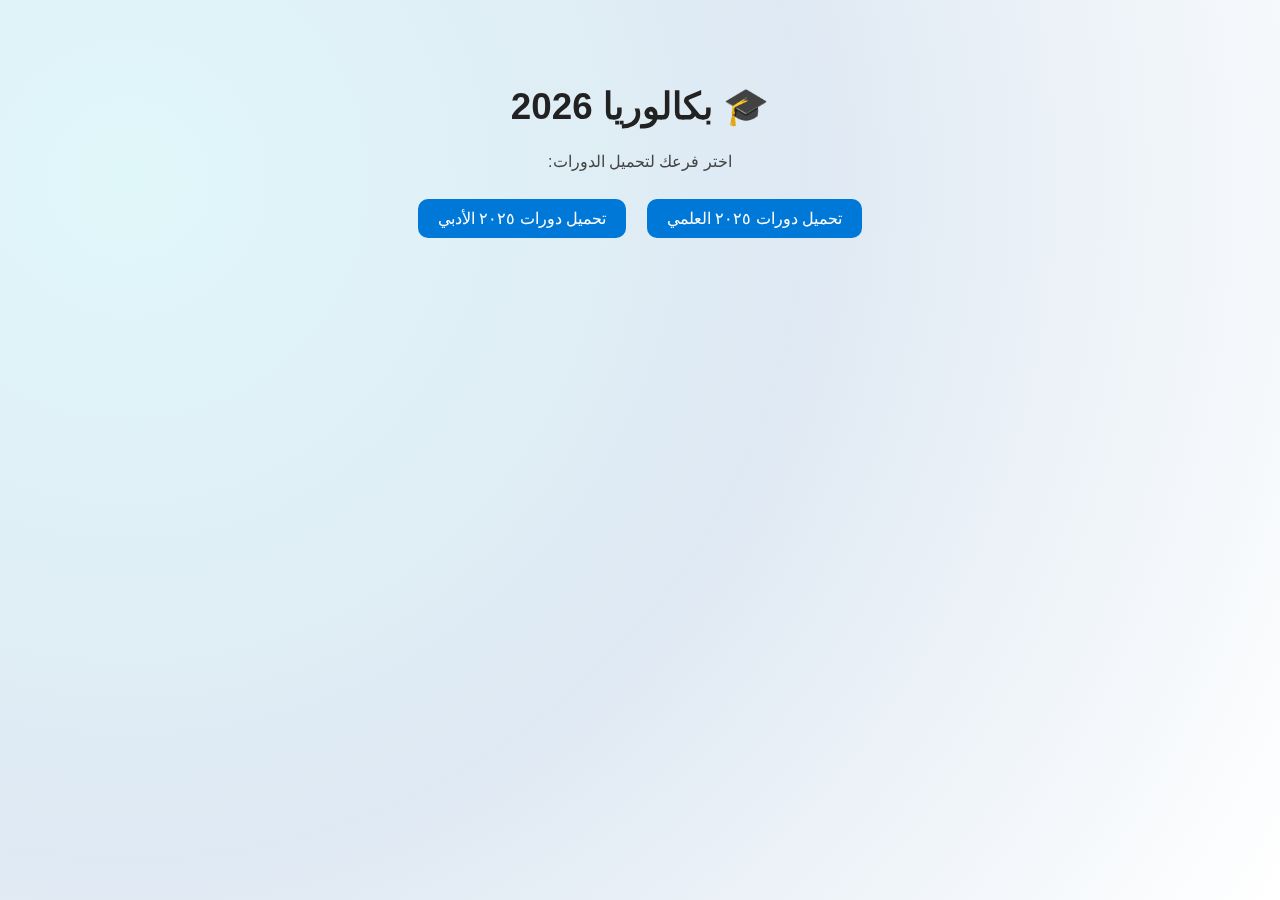
<file: index.html>
<!DOCTYPE html>
<html lang="ar" dir="rtl">
<head>
  <meta charset="UTF-8">
  <meta name="viewport" content="width=device-width, initial-scale=1.0">
  <title>بكالوريا 2026</title>
  <link rel="stylesheet" href="style.css">
</head>
<body>
  <div class="container fade-in">
    <h1>🎓 بكالوريا 2026</h1>
    <p>اختر فرعك لتحميل الدورات:</p>
    <a href="scientific.html" class="btn">تحميل دورات ٢٠٢٥ العلمي</a>
    <a href="literary.html" class="btn">تحميل دورات ٢٠٢٥ الأدبي</a>
  </div>
  <div class="background-animation"></div>
</body>
</html>
</file>
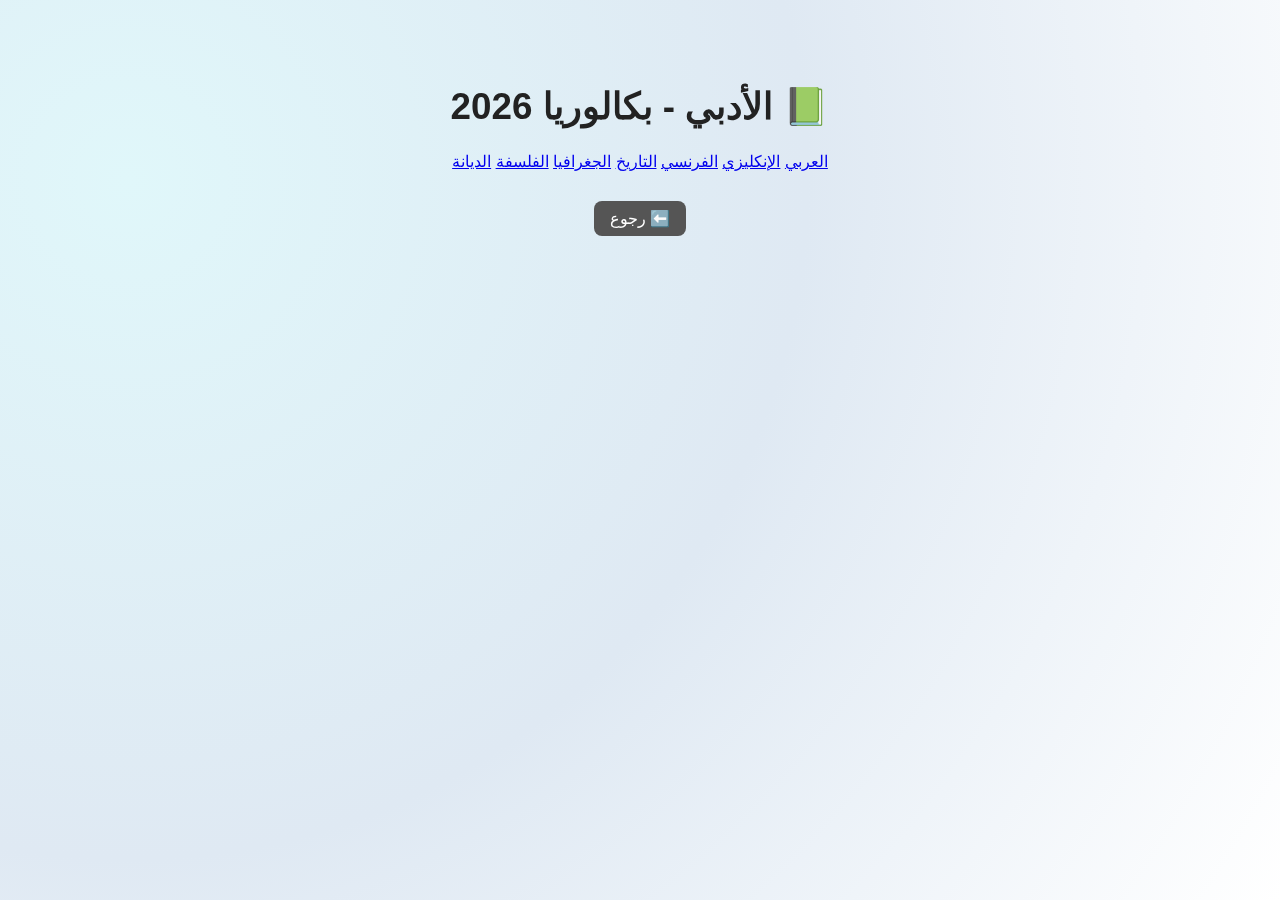
<file: literary.html>
<!DOCTYPE html>
<html lang="ar" dir="rtl">
<head>
  <meta charset="UTF-8">
  <meta name="viewport" content="width=device-width, initial-scale=1.0">
  <title>الأدبي - بكالوريا 2026</title>
  <link rel="stylesheet" href="style.css">
</head>
<body>
  <div class="container fade-in">
    <h1 class="title">📗 الأدبي - بكالوريا 2026</h1>
    <div class="buttons">
      <a href="#" class="subject-btn">العربي</a>
      <a href="#" class="subject-btn">الإنكليزي</a>
      <a href="#" class="subject-btn">الفرنسي</a>
      <a href="#" class="subject-btn">التاريخ</a>
      <a href="#" class="subject-btn">الجغرافيا</a>
      <a href="#" class="subject-btn">الفلسفة</a>
      <a href="#" class="subject-btn">الديانة</a>
    </div>
    <a href="index.html" class="back-btn">⬅️ رجوع</a>
  </div>
  <div class="background-animation"></div>
</body>
</html>
</file>
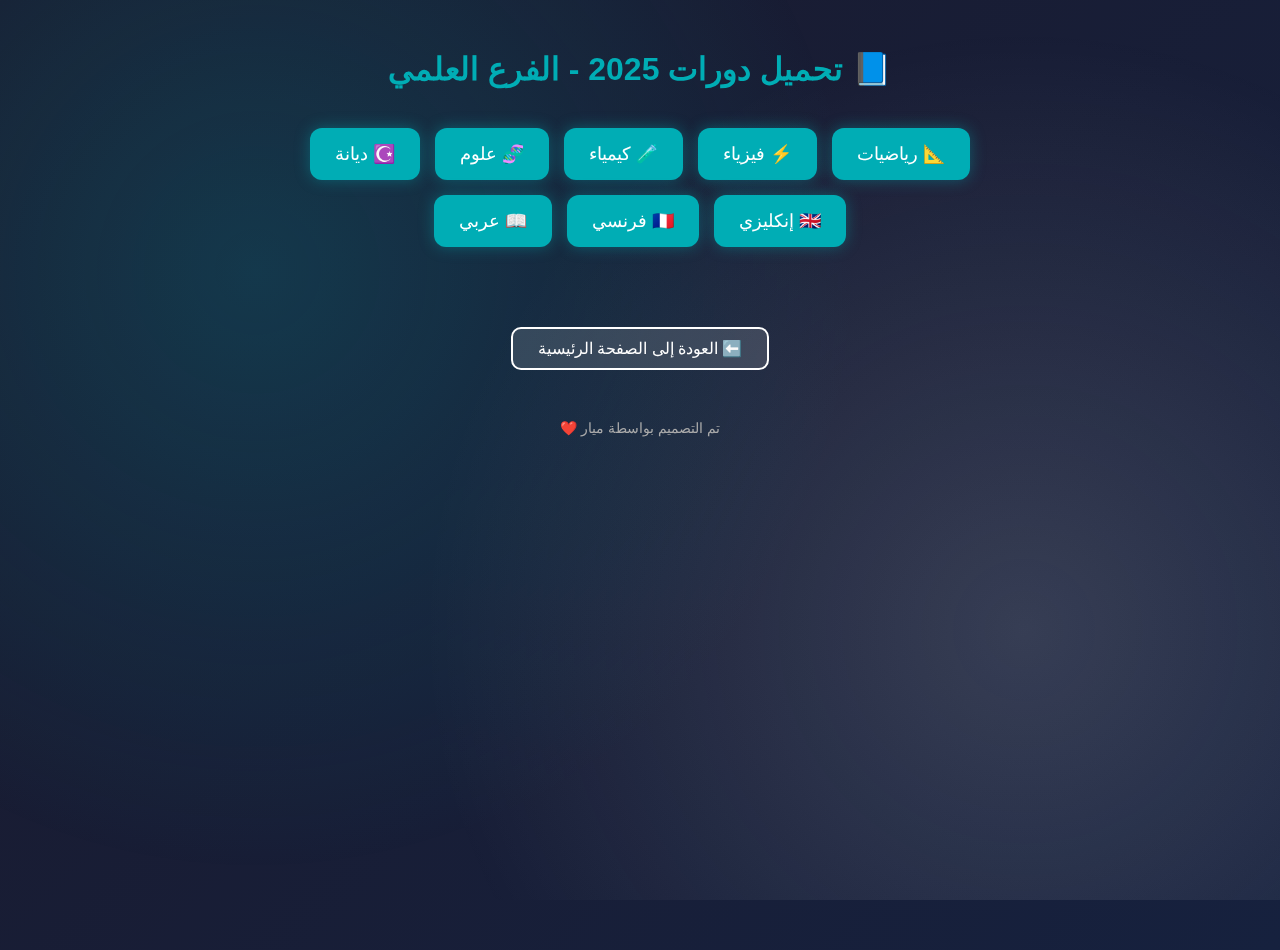
<file: scientific.html>
<!DOCTYPE html>
<html lang="ar" dir="rtl">
<head>
  <meta charset="UTF-8">
  <meta name="viewport" content="width=device-width, initial-scale=1.0">
  <title>دورات 2025 العلمي - بكالوريا 2026</title>
  <link rel="stylesheet" href="style.css">
  <style>
    body {
      margin: 0;
      padding: 0;
      font-family: "Cairo", sans-serif;
      color: white;
      text-align: center;
      background: linear-gradient(135deg, #1a1a2e, #16213e);
      min-height: 100vh;
      overflow-x: hidden;
    }

    .background-animation {
      position: fixed;
      top: 0;
      left: 0;
      width: 100%;
      height: 100%;
      background: radial-gradient(circle at 20% 30%, rgba(0, 173, 181, 0.2), transparent 50%),
                  radial-gradient(circle at 80% 70%, rgba(238, 238, 238, 0.15), transparent 50%);
      z-index: -1;
      animation: moveBg 8s ease-in-out infinite alternate;
    }

    @keyframes moveBg {
      from { background-position: 20% 30%, 80% 70%; }
      to { background-position: 30% 40%, 70% 60%; }
    }

    h1 {
      color: #00adb5;
      font-size: 32px;
      margin-top: 50px;
    }

    .subjects {
      display: flex;
      flex-wrap: wrap;
      justify-content: center;
      gap: 15px;
      margin: 40px auto;
      max-width: 800px;
    }

    .subjects a {
      text-decoration: none;
      background: #00adb5;
      color: white;
      padding: 15px 25px;
      border-radius: 12px;
      font-size: 18px;
      transition: 0.3s;
      box-shadow: 0 0 15px rgba(0, 173, 181, 0.4);
    }

    .subjects a:hover {
      background: #028a91;
      transform: scale(1.05);
      box-shadow: 0 0 25px rgba(0, 173, 181, 0.7);
    }

    .back-btn {
      display: inline-block;
      background: #ffffff22;
      border: 2px solid #fff;
      padding: 10px 25px;
      border-radius: 10px;
      color: white;
      text-decoration: none;
      margin-top: 40px;
      transition: 0.3s;
    }

    .back-btn:hover {
      background-color: #ffffff44;
      transform: scale(1.05);
    }

    footer {
      color: #aaa;
      font-size: 14px;
      margin-top: 50px;
    }
  </style>
</head>

<body>
  <div class="background-animation"></div>

  <h1>📘 تحميل دورات 2025 - الفرع العلمي</h1>

  <div class="subjects">
    <a href="https://www.mediafire.com/file/p2qdg63eo47yc53/%25D8%25A7%25D8%25B3%25D8%25A6%25D9%2584%25D8%25A9_%25D8%25A7%25D9%2584%25D8%25B1%25D9%258A%25D8%25A7%25D8%25B6%25D9%258A%25D8%25A7%25D8%25AA_%25D8%25AF2025.pdf/file" target="_blank">📐 رياضيات</a>
    <a href="https://www.mediafire.com/file/0jscs1w2hgwv01g/%25D9%2581%25D9%258A%25D8%25B2%25D9%258A%25D8%25A7%25D8%25A1.pdf/file" target="_blank">⚡ فيزياء</a>
    <a href="https://www.mediafire.com/file/d6nzy25aiutb6ad/%25D9%2583%25D9%258A%25D9%2585%25D9%258A%25D8%25A7%25D8%25A1.pdf/file" target="_blank">🧪 كيمياء</a>
    <a href="https://www.mediafire.com/file/6vxivcgce5qausi/%25D8%25B9%25D9%2584%25D9%2588%25D9%2585.pdf/file" target="_blank">🧬 علوم</a>
    <a href="https://www.mediafire.com/file/pezfjb76m28b6if/%25D8%25AF%25D9%258A%25D8%25A7%25D9%2586%25D8%25A9.pdf/file" target="_blank">☪️ ديانة</a>
    <a href="https://www.mediafire.com/file/055zbs8hhd64fwf/%25D8%25A7%25D9%2586%25D9%2583%25D9%2584%25D9%258A%25D8%25B2%25D9%258A_%25D8%25B9%25D9%2584%25D9%2585%25D9%258A.pdf/file" target="_blank">🇬🇧 إنكليزي</a>
    <a href="https://www.mediafire.com/file/ffe4ccg8qedh80a/%25D9%2581%25D8%25B1%25D9%2586%25D8%25B3%25D9%258A_%25D8%25B9%25D9%2584%25D9%2585%25D9%258A.pdf/file" target="_blank">🇫🇷 فرنسي</a>
    <a href="https://www.mediafire.com/file/ah5lfvltdor5tun/%25D8%25B9%25D8%25B1%25D8%25A8%25D9%258A_%25D8%25B9%25D9%2584%25D9%2585%25D9%258A.pdf/file" target="_blank">📖 عربي</a>
  </div>

  <a href="index.html" class="back-btn">⬅️ العودة إلى الصفحة الرئيسية</a>

  <footer>تم التصميم بواسطة ميار ❤️</footer>
</body>
</html>
</file>
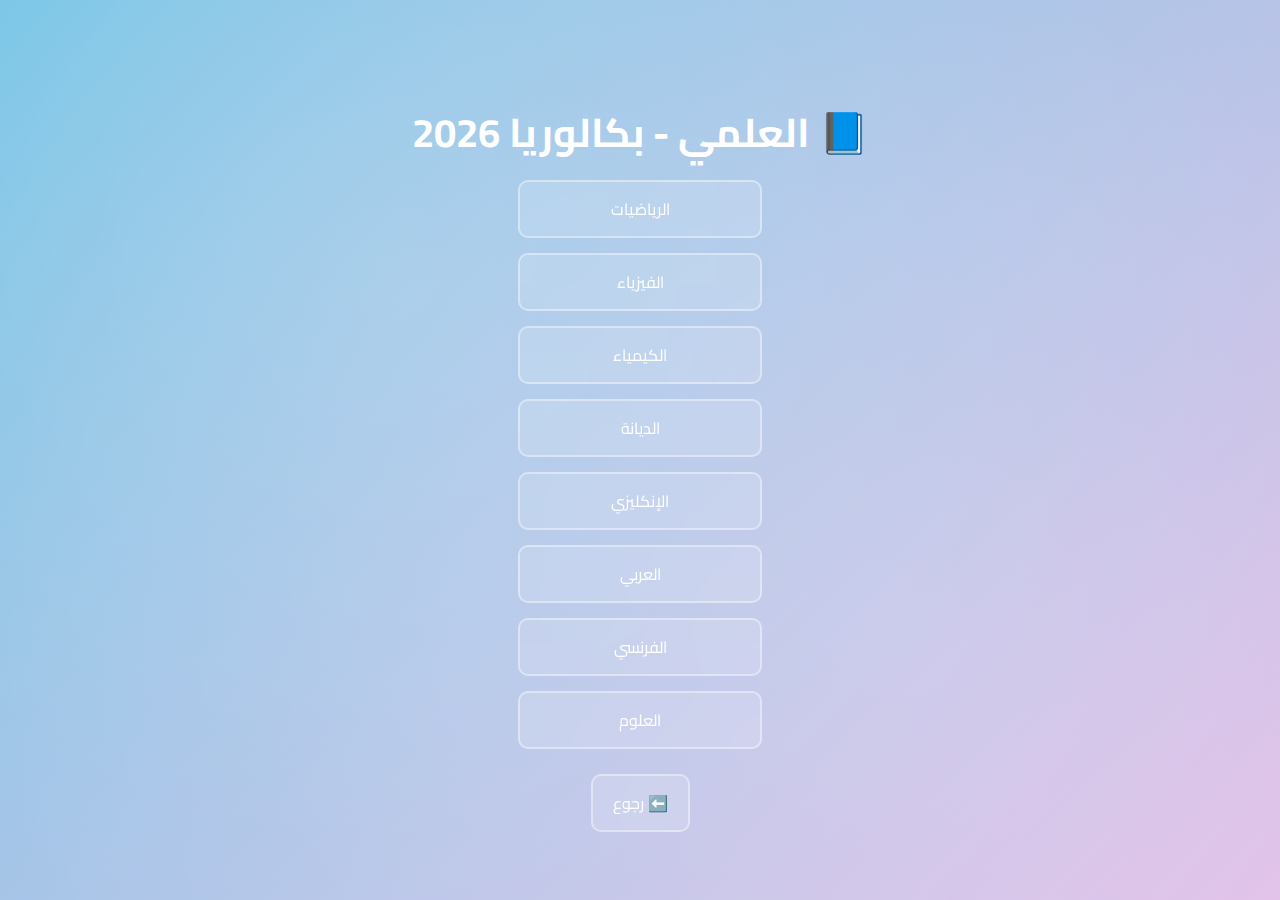
<file: root/Scientific.html>
<!DOCTYPE html>
<html lang="ar" dir="rtl">
<head>
  <meta charset="UTF-8">
  <meta name="viewport" content="width=device-width, initial-scale=1.0">
  <title>العلمي - بكالوريا 2026</title>
  <link rel="stylesheet" href="style.css">
</head>
<body>
  <div class="container fade-in">
    <h1 class="title">📘 العلمي - بكالوريا 2026</h1>
    <div class="buttons">
      <a href="#" class="subject-btn">الرياضيات</a>
      <a href="#" class="subject-btn">الفيزياء</a>
      <a href="#" class="subject-btn">الكيمياء</a>
      <a href="#" class="subject-btn">الديانة</a>
      <a href="#" class="subject-btn">الإنكليزي</a>
      <a href="#" class="subject-btn">العربي</a>
      <a href="#" class="subject-btn">الفرنسي</a>
      <a href="#" class="subject-btn">العلوم</a>
    </div>
    <a href="index.html" class="back-btn">⬅️ رجوع</a>
  </div>
  <div class="background-animation"></div>
</body>
</html>
</file>
<file: style.css>
body {
  font-family: "Cairo", sans-serif;
  background: linear-gradient(135deg, #f9f9f9, #dfe9f3);
  margin: 0;
  padding: 0;
  text-align: center;
  overflow-x: hidden;
}

.container {
  position: relative;
  z-index: 2;
  padding: 60px 20px;
}

h1 {
  font-size: 2.3em;
  color: #222;
}

p {
  color: #444;
  margin-bottom: 20px;
}

.btn {
  display: inline-block;
  background-color: #0078d7;
  color: #fff;
  text-decoration: none;
  margin: 8px;
  padding: 10px 20px;
  border-radius: 10px;
  transition: 0.3s;
}

.btn:hover {
  background-color: #005fa3;
  transform: scale(1.05);
}

.back-btn {
  display: inline-block;
  margin-top: 30px;
  background-color: #555;
  color: white;
  padding: 8px 16px;
  border-radius: 8px;
  text-decoration: none;
}

.background-animation {
  position: fixed;
  top: 0; left: 0;
  width: 100%; height: 100%;
  background: radial-gradient(circle at 10% 20%, #e0f7fa, #dfe9f3, #fff);
  animation: move 10s infinite alternate ease-in-out;
  z-index: 0;
}

@keyframes move {
  0% { background-position: 0 0; }
  100% { background-position: 100% 100%; }
}

.fade-in {
  animation: fadeIn 1.2s ease-in-out;
}

@keyframes fadeIn {
  from { opacity: 0; transform: translateY(10px); }
  to { opacity: 1; transform: translateY(0); }
}
</file>
<file: root/style.css>
@import url('https://fonts.googleapis.com/css2?family=Cairo:wght@500;700&display=swap');

body {
  margin: 0;
  font-family: 'Cairo', sans-serif;
  background: linear-gradient(135deg, #6ec1e4, #e1bee7);
  overflow: hidden;
  height: 100vh;
  display: flex;
  justify-content: center;
  align-items: center;
}

.container {
  text-align: center;
  z-index: 2;
  position: relative;
}

.title {
  font-size: 2.5rem;
  margin-bottom: 10px;
  color: #fff;
}

.subtitle {
  color: #f0f0f0;
  margin-bottom: 30px;
}

.buttons {
  display: flex;
  flex-direction: column;
  gap: 15px;
}

.main-btn, .subject-btn, .back-btn {
  background: rgba(255, 255, 255, 0.15);
  border: 2px solid rgba(255, 255, 255, 0.4);
  color: white;
  text-decoration: none;
  padding: 12px 20px;
  border-radius: 10px;
  transition: all 0.3s;
  backdrop-filter: blur(10px);
}

.main-btn:hover, .subject-btn:hover, .back-btn:hover {
  background: rgba(255, 255, 255, 0.4);
  transform: scale(1.05);
}

.subject-btn {
  width: 200px;
  margin: 0 auto;
}

.back-btn {
  margin-top: 25px;
  display: inline-block;
}

.fade-in {
  animation: fadeIn 1.5s ease-in-out;
}

@keyframes fadeIn {
  from { opacity: 0; transform: translateY(30px); }
  to { opacity: 1; transform: translateY(0); }
}

.background-animation {
  position: absolute;
  top: 0;
  left: 0;
  width: 100%;
  height: 100%;
  background: radial-gradient(circle at 30% 30%, #ffffff30, transparent),
              radial-gradient(circle at 70% 70%, #ffffff20, transparent);
  animation: moveBg 8s infinite alternate ease-in-out;
  z-index: 1;
}

@keyframes moveBg {
  from { transform: translate(0, 0); }
  to { transform: translate(-30px, -30px); }
}
</file>
